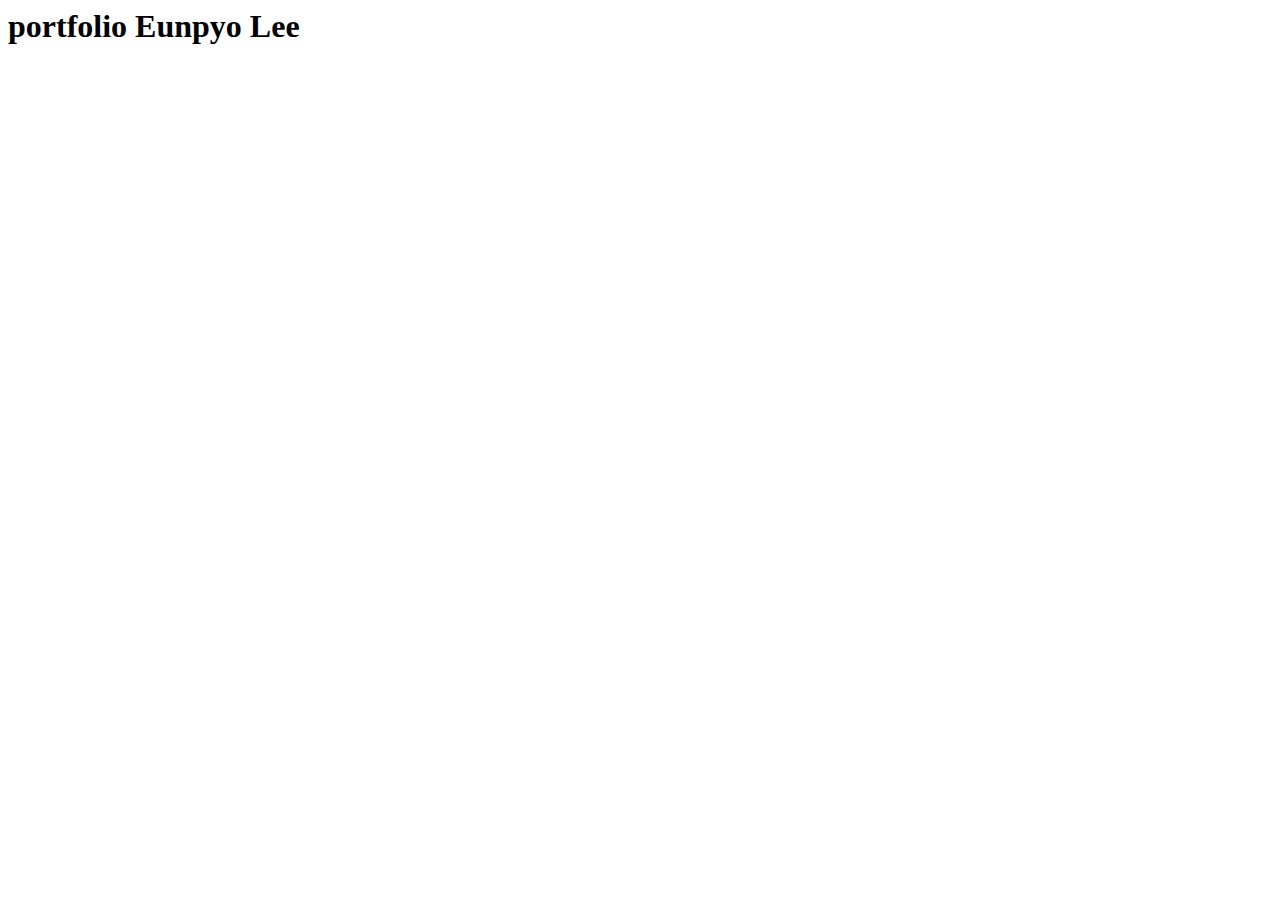
<file: html/index.html>
<html lang="en">
<head>
    <meta charset="UTF-8">
    <meta name="viewport" content="width=device-width, initial-scale=1.0">
    <meta http-equiv="X-UA-Compatible" content="ie=edge">
    <title>Eunpyo Lee</title>
</head>

<body>
    <h1>portfolio Eunpyo Lee</h1>
</body>

</html>
</file>
